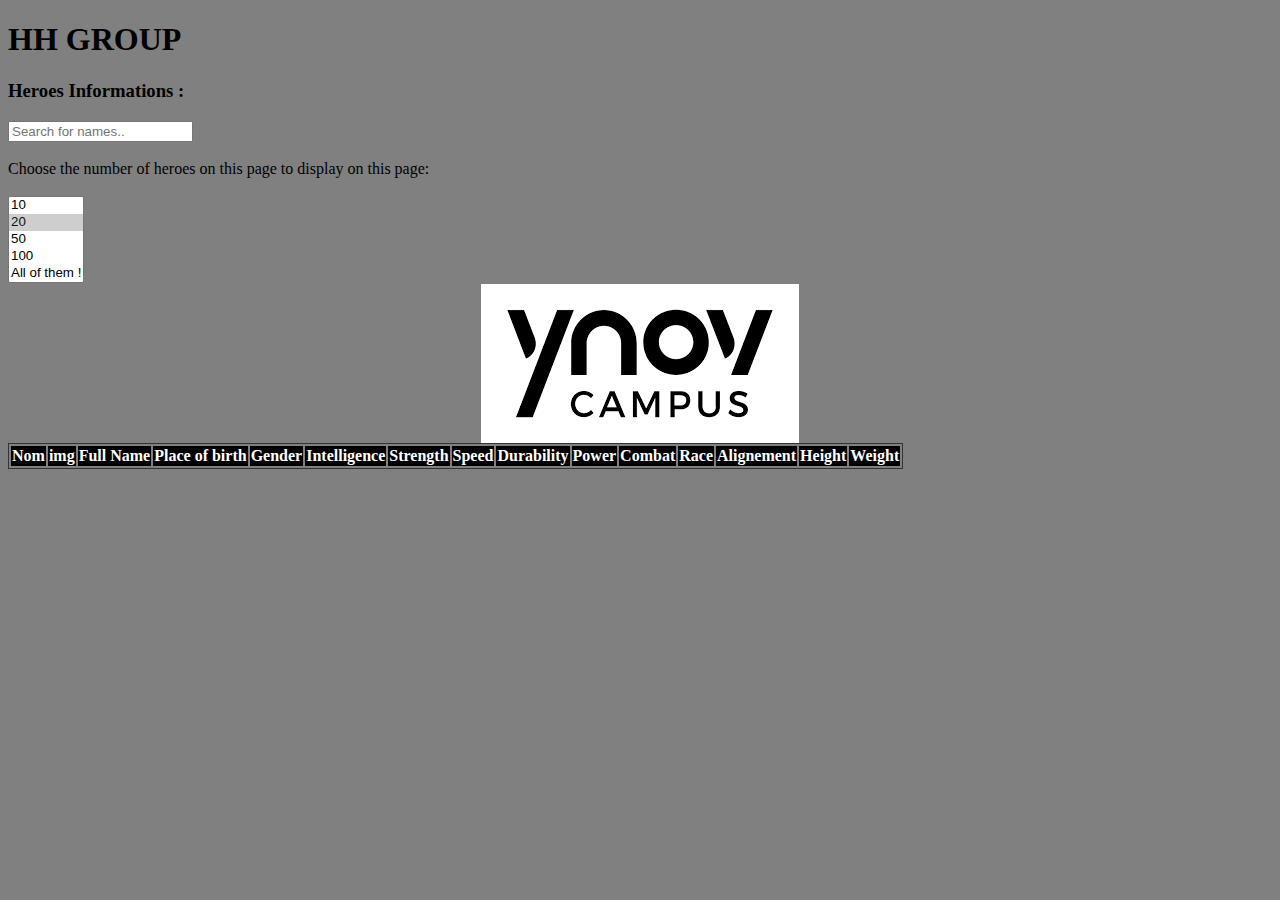
<file: index.html>
<!DOCTYPE html>
<html lang="en">

<head>
  <meta charset="UTF-8">
  <meta name="viewport" content="width=device-width, initial-scale=1.0">

  <title>Super Hero Project V1</title>
  
  <link href="https://fonts.googleapis.com/css?family=Dosis:400,700" rel="stylesheet">
  <link href="style.css" rel="stylesheet">
</head>

<body>
    <h1>HH GROUP </h1>
    
    <h3> Heroes Informations :</h3>
    <input class='Search' type="text" id="filter" onkeyup="searchBar()" placeholder="Search for names.." title="Type in a name">
    
  <div id="root"></br>
  
<span>Choose the number of heroes on this page to display on this page:</span></br>
  </br>
    <select name="numberOfElements" size='5' >
      <!-- value = Nb_total_héro/nb_Elément sur la page, arrondi au suppérieur-->
      <option value='57'> 10 </option>
      <option value='29' selected='selected'> 20 </option> <!-- 20 héros par défaut-->
      <option value='12'> 50 </option>
      <option value='6'> 100 </option>
      <option value='1'> All of them !</option>
    </select>

  </div>
  
  <script src="scripts.js"></script>
</body>

</html>
</file>
<file: style.css>
body{
  background-color:grey;
}

  table,
td {
    border: 1px solid #333;
}


thead {
    background-color:black;

    color: #fff;
}
img {
  display: block;
  margin: auto;
  
}
</file>
